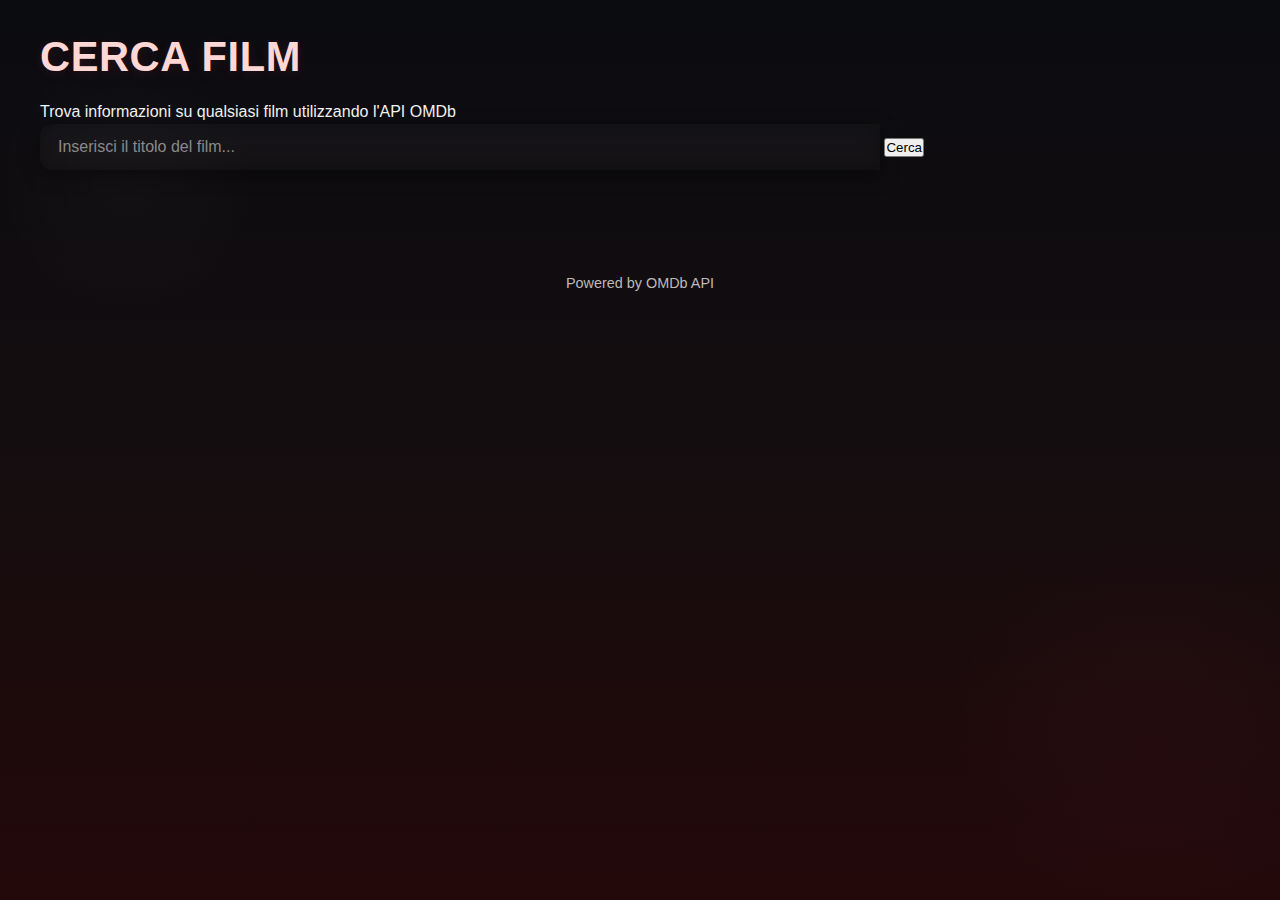
<file: zipponepuzzo2/index.html>
<!DOCTYPE html>
<html lang="it">
<head>
    <meta charset="UTF-8">
    <meta name="viewport" content="width=device-width, initial-scale=1.0">
    <title>Cerca Film - OMDb</title>
    <link rel="stylesheet" href="style.css">
</head>
<body>
    <div class="container">
        <header>
            <h1>Cerca Film</h1>
            <p>Trova informazioni su qualsiasi film utilizzando l'API OMDb</p>
        </header>

        <div class="search-container">
            <input type="text" id="search-input" placeholder="Inserisci il titolo del film...">
            <button id="search-button">Cerca</button>
        </div>

        <div id="loading" class="loading" style="display: none;">Caricamento in corso...</div>
        <div id="error" class="error" style="display: none;"></div>

        <div id="results-container" class="results-container"></div>

        <div id="pagination" class="pagination" style="display: none;">
            <button id="prev-button" disabled>Precedente</button>
            <span class="page-info">Pagina <span id="current-page">1</span> di <span id="total-pages">1</span></span>
            <button id="next-button">Successiva</button>
        </div>

        <footer>
            <p>Powered by OMDb API</p>
        </footer>
    </div>

    <script src="script.js"></script>
</body>
</html>
</file>
<file: zipponepuzzo2/style.css>
* {
    margin: 0;
    padding: 0;
    box-sizing: border-box;
    font-family: 'Segoe UI', Tahoma, Geneva, Verdana, sans-serif;
}

body {
    background: radial-gradient(circle at 10% 20%, rgba(255,255,255,0.02), transparent 10%),
                radial-gradient(circle at 90% 80%, rgba(233,69,96,0.03), transparent 15%),
                linear-gradient(180deg,#0b0c10 0%, #140d0f 50%, #24090a 100%);
    color: #f3f3f3;
    line-height: 1.6;
    padding: 24px;
    min-height: 100vh;
    font-synthesis: none;
}

.container {
    max-width: 1200px;
    margin: 0 auto;
}

header.theater-header {
    position: relative;
    text-align: center;
    margin-bottom: 28px;
    padding: 28px 22px 14px 22px;
    background: linear-gradient(180deg, rgba(10,5,6,0.9), rgba(30,10,12,0.95));
    border-radius: 12px;
    box-shadow: 0 8px 30px rgba(0,0,0,0.6), inset 0 -6px 40px rgba(0,0,0,0.6);
    overflow: visible;
}

.theater-header .curtains {
    position: absolute;
    left: 0; right: 0; top: -10px;
    height: 120px;
    pointer-events: none;
}

.theater-header .curtain {
    width: 50%;
    height: 100%;
    display: inline-block;
    background: linear-gradient(180deg,#7b0f20,#3b0510);
    box-shadow: inset 0 40px 80px rgba(255,255,255,0.02), 0 10px 40px rgba(0,0,0,0.6);
    transform-origin: top center;
}

.theater-header .curtain.left { border-top-left-radius: 12px; transform: skewX(-10deg) translateX(-5%); }
.theater-header .curtain.right { border-top-right-radius: 12px; transform: skewX(10deg) translateX(5%); }

h1, .title {
    font-size: 2.6rem;
    margin-bottom: 8px;
    color: #ffd7d5;
    letter-spacing: 0.6px;
    text-transform: uppercase;
    text-shadow: 0 2px 12px rgba(233,69,96,0.12);
}

.header-content {
    padding: 10px 20px 0 20px;
}

.logo {
    display: inline-flex;
    align-items: center;
    gap: 14px;
}

.reel {
    width: 58px;
    height: 58px;
    border-radius: 50%;
    background: radial-gradient(circle at 35% 30%, #ffd7d5 0%, #e94560 20%, #7b0f20 60%);
    box-shadow: 0 4px 14px rgba(0,0,0,0.6), inset -6px -6px 12px rgba(255,255,255,0.06);
    position: relative;
}

.reel::before, .reel::after {
    content: '';
    position: absolute; inset: 0; border-radius: 50%;
    box-shadow: inset 0 0 0 6px rgba(0,0,0,0.12);
}

.subtitle { color: #ffd7d5a8; margin-top: 6px; font-size: 0.96rem; }

.marquee {
    margin-top: 10px;
    color: #ffe6e6;
    font-weight: 700;
    letter-spacing: 1.4px;
    padding: 8px 12px;
    background: linear-gradient(90deg, rgba(233,69,96,0.06), rgba(255,255,255,0.02));
    border-radius: 20px;
    display: inline-block;
    box-shadow: 0 6px 20px rgba(233,69,96,0.06);
}

.search-container.ticket {
    display: flex;
    justify-content: center;
    margin: 18px 0 18px 0;
    align-items: center;
    gap: 10px;
}

#search-input {
    width: 70%;
    padding: 14px 18px;
    font-size: 1rem;
    border: none;
    border-radius: 12px 0 0 12px;
    background-color: rgba(255,255,255,0.03);
    color: #fff;
    outline: none;
    box-shadow: 0 6px 20px rgba(0,0,0,0.4), inset 0 -4px 20px rgba(0,0,0,0.25);
}

#search-input::placeholder {
    color: #8a8a8a;
}

#search-button.cta {
    padding: 12px 24px;
    font-size: 1rem;
    background: linear-gradient(180deg,#ff7b85,#e94560);
    color: white;
    border: none;
    border-radius: 0 12px 12px 0;
    cursor: pointer;
    transition: transform 0.22s ease, box-shadow 0.22s ease;
    box-shadow: 0 6px 18px rgba(233,69,96,0.18);
}

#search-button:hover {
    background-color: #d63447;
}

.results-container {
    display: grid;
    grid-template-columns: repeat(auto-fill, minmax(260px, 1fr));
    gap: 24px;
    margin: 20px 0 60px 0;
}

.movie-card {
    background: linear-gradient(180deg, rgba(255,255,255,0.02), rgba(0,0,0,0.25));
    border-radius: 10px;
    overflow: hidden;
    transition: transform 0.28s cubic-bezier(.2,.9,.2,1), box-shadow 0.28s;
    box-shadow: 0 6px 24px rgba(0,0,0,0.5);
    border: 1px solid rgba(255,255,255,0.025);
}

.movie-card:hover {
    transform: translateY(-5px);
    box-shadow: 0 10px 20px rgba(0, 0, 0, 0.3);
}

.movie-poster {
    width: 100%;
    height: 350px;
    object-fit: cover;
    transition: transform 0.28s ease;
}

.movie-card:hover .movie-poster { transform: scale(1.02); }


.movie-info { padding: 14px 16px; position: relative; }

.movie-title {
    font-size: 1.08rem;
    font-weight: 700;
    margin-bottom: 6px;
    color: #ffd7d5;
}

.movie-year { color: #c9c8cd; font-size: 0.9rem; margin-bottom: 8px; }

.pagination { display: flex; justify-content: center; align-items: center; margin: 30px 0; }

.pagination button {
    background-color: #0f3460;
    color: white;
    border: none;
    padding: 10px 15px;
    margin: 0 5px;
    border-radius: 5px;
    cursor: pointer;
    transition: background-color 0.3s;
}

.pagination button:hover:not(:disabled) {
    background-color: #e94560;
}

.pagination button:disabled {
    background-color: #2d3746;
    cursor: not-allowed;
    opacity: 0.6;
}

.page-info {
    margin: 0 15px;
    font-size: 1rem;
}

.loading {
    text-align: center;
    font-size: 1.2rem;
    margin: 30px 0;
    color: #e94560;
}

.error {
    text-align: center;
    color: #e94560;
    background-color: #0f3460;
    padding: 15px;
    border-radius: 10px;
    margin: 20px 0;
}

.no-results {
    text-align: center;
    color: #8a8a8a;
    font-size: 1.2rem;
    margin: 30px 0;
}

footer { text-align: center; margin-top: 40px; padding: 22px; color: #bfb9b9; font-size: 0.9rem; }

.ticket { border-radius: 12px; padding: 7px; background: linear-gradient(180deg, rgba(0,0,0,0.25), rgba(255,255,255,0.01)); border: 1px dashed rgba(255,255,255,0.02); }

/* call-to-action / details button */
.details-btn { background: linear-gradient(180deg,#e94560,#d13a4b); color: white; border: none; padding: 10px 18px; border-radius: 22px; cursor: pointer; font-weight: 700; }

@media (max-width: 768px) {
    .movie-poster { height: 300px; }
    #search-input { width: 84%; }
}
.details-btn {
    background: #e94560;
    color: white;
    border: none;
    padding: 12px 25px;
    border-radius: 25px;
    cursor: pointer;
    font-weight: bold;
    transition: all 0.3s ease;
}

.details-btn:hover {
    background: #d63447;
    transform: translateY(-2px);
    box-shadow: 0 5px 15px rgba(233, 69, 96, 0.4);
}
@media (max-width: 768px) {
    .search-container {
        flex-direction: column;
        align-items: center;
    }

    #search-input {
        width: 90%;
        border-radius: 25px;
        margin-bottom: 10px;
    }

    #search-button {
        width: 90%;
        border-radius: 25px;
    }

    .results-container {
        grid-template-columns: repeat(auto-fill, minmax(250px, 1fr));
    }
}
</file>
